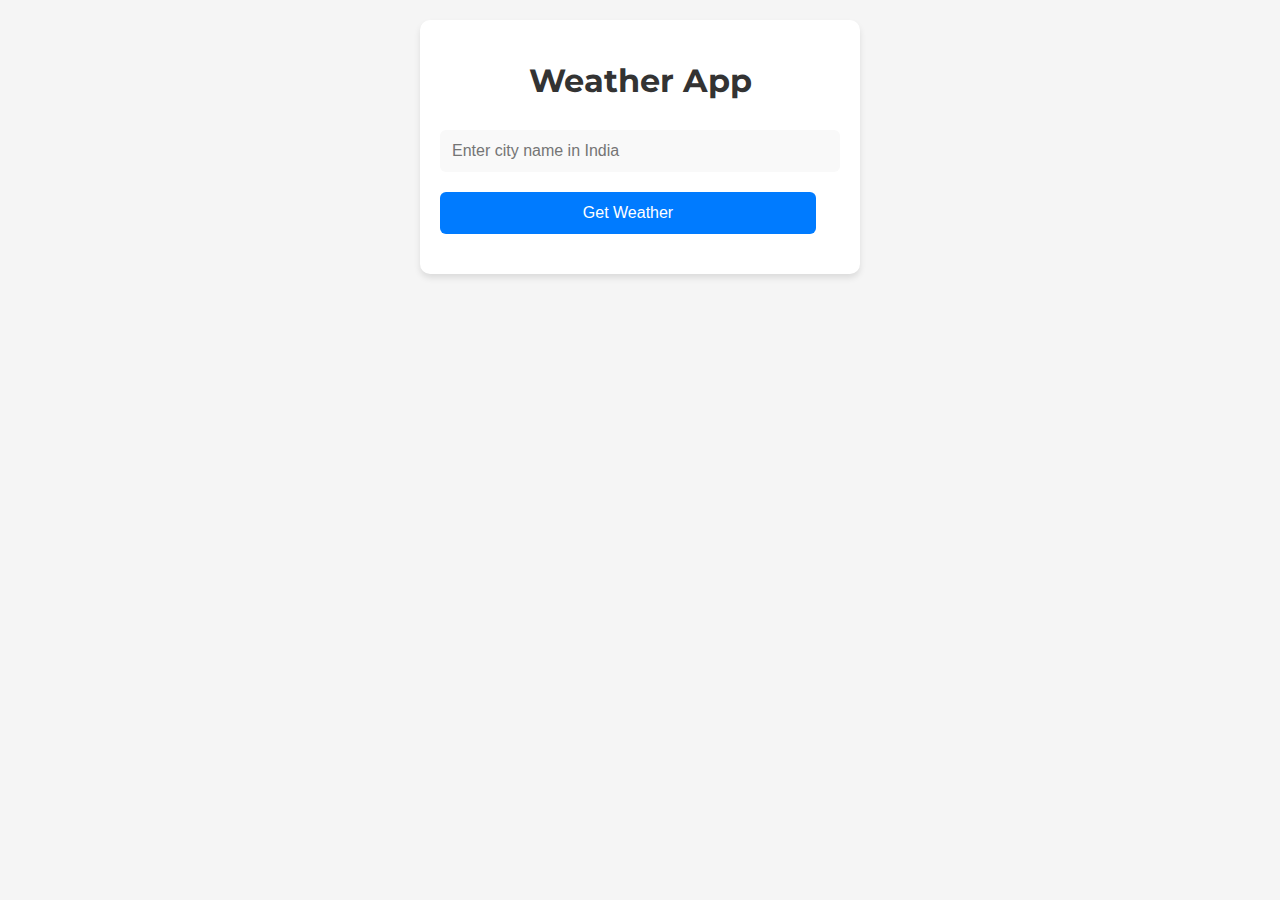
<file: weather/index.html>
<!DOCTYPE html>
<html lang="en">
<head>
    <meta charset="UTF-8">
    <meta name="viewport" content="width=device-width, initial-scale=1.0">
    <title>Weather App</title>
    <link rel="stylesheet" href="style.css">
</head>
<body>
    <div class="container">
        <h1>Weather App</h1>
        <input type="text" id="cityInput" placeholder="Enter city name in India">
        <button onclick="fetchWeather()">Get Weather</button>
        <div id="weatherInfo"></div>
    </div>
    <script src="script.js"></script>
</body>
</html>
</file>
<file: weather/style.css>
/* Importing fonts from Google Fonts */
@import url('https://fonts.googleapis.com/css2?family=Montserrat:wght@400;700&display=swap');

/* Global styles */
body {
    font-family: 'Montserrat', sans-serif;
    background-color: #f5f5f5;
    margin: 0;
    padding: 0;
}

.container {
    max-width: 400px;
    margin: 20px auto;
    padding: 20px;
    background-color: #fff;
    border-radius: 10px;
    box-shadow: 0 4px 6px rgba(0, 0, 0, 0.1);
}

input[type="text"], button {
    padding: 12px;
    margin-bottom: 20px;
    width: calc(100% - 24px);
    border: none;
    border-radius: 6px;
    background-color: #f9f9f9;
    font-size: 16px;
}

button {
    cursor: pointer;
    background-color: #007bff;
    color: #fff;
    transition: background-color 0.3s ease;
}

button:hover {
    background-color: #0056b3;
}

#weatherDetails {
    margin-top: 30px;
}

/* Weather condition icons */
.weather-icon {
    width: 80px;
    height: 80px;
    margin: 0 auto;
}

.weather-icon img {
    max-width: 100%;
}

/* Specific weather conditions */
.sunny {
    background-image: url('sunny.png');
}

.cloudy {
    background-image: url('cloudy.png');
}

.rainy {
    background-image: url('rainy.png');
}

/* Other enhancements */
h1 {
    text-align: center;
    margin-bottom: 30px;
    color: #333;
}

h2 {
    margin-bottom: 20px;
    font-size: 24px;
    color: #444;
}

.weather-description {
    font-weight: 700;
    margin-bottom: 10px;
    color: #666;
}

.weather-details p {
    margin-bottom: 8px;
    color: #777;
}
</file>
